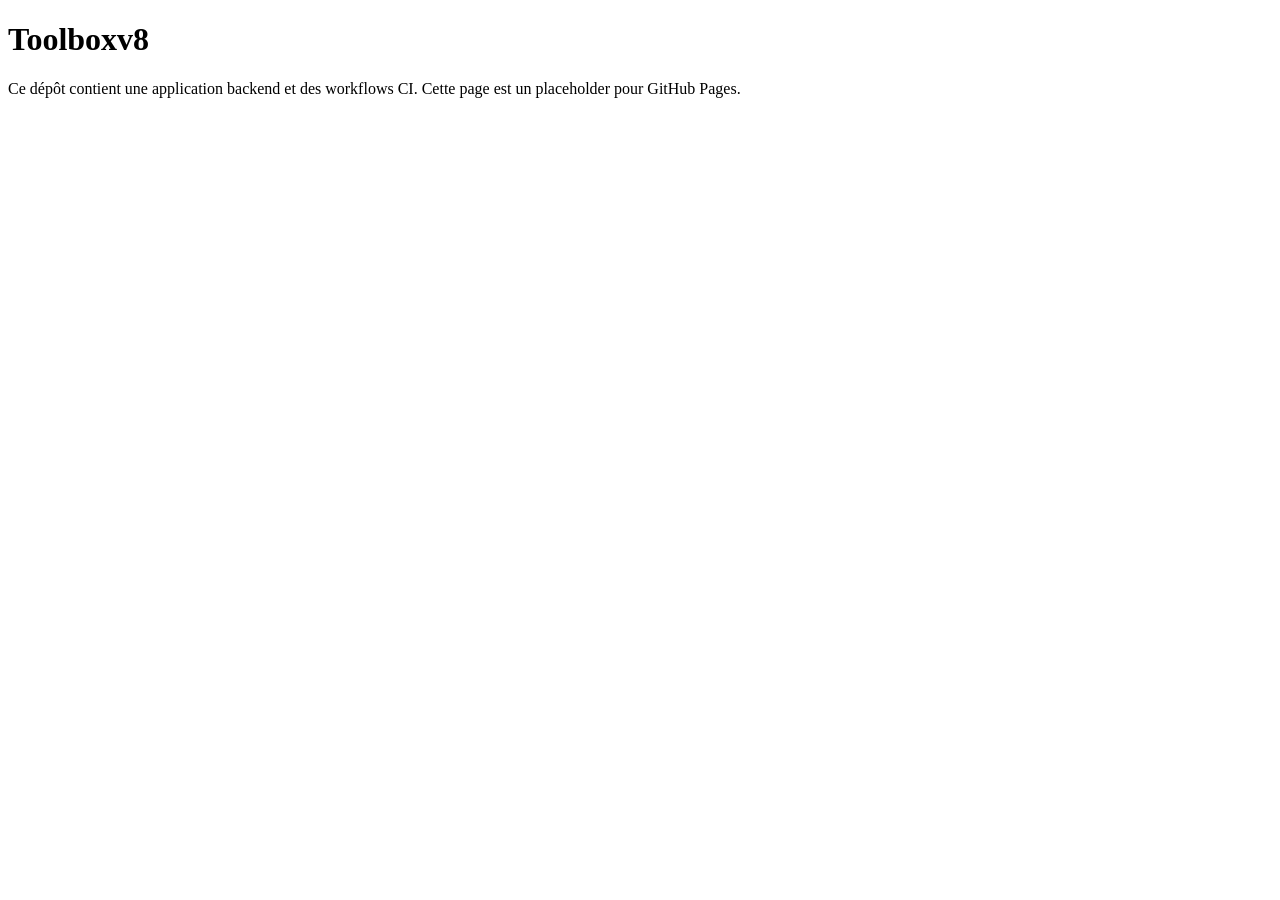
<file: index.html>
<!DOCTYPE html>
<html lang="fr">
<head>
    <meta charset="UTF-8">
    <meta name="viewport" content="width=device-width, initial-scale=1.0">
    <title>Toolboxv8</title>
</head>
<body>
    <h1>Toolboxv8</h1>
    <p>Ce dépôt contient une application backend et des workflows CI. Cette page est un placeholder pour GitHub Pages.</p>
</body>
</html>
</file>
